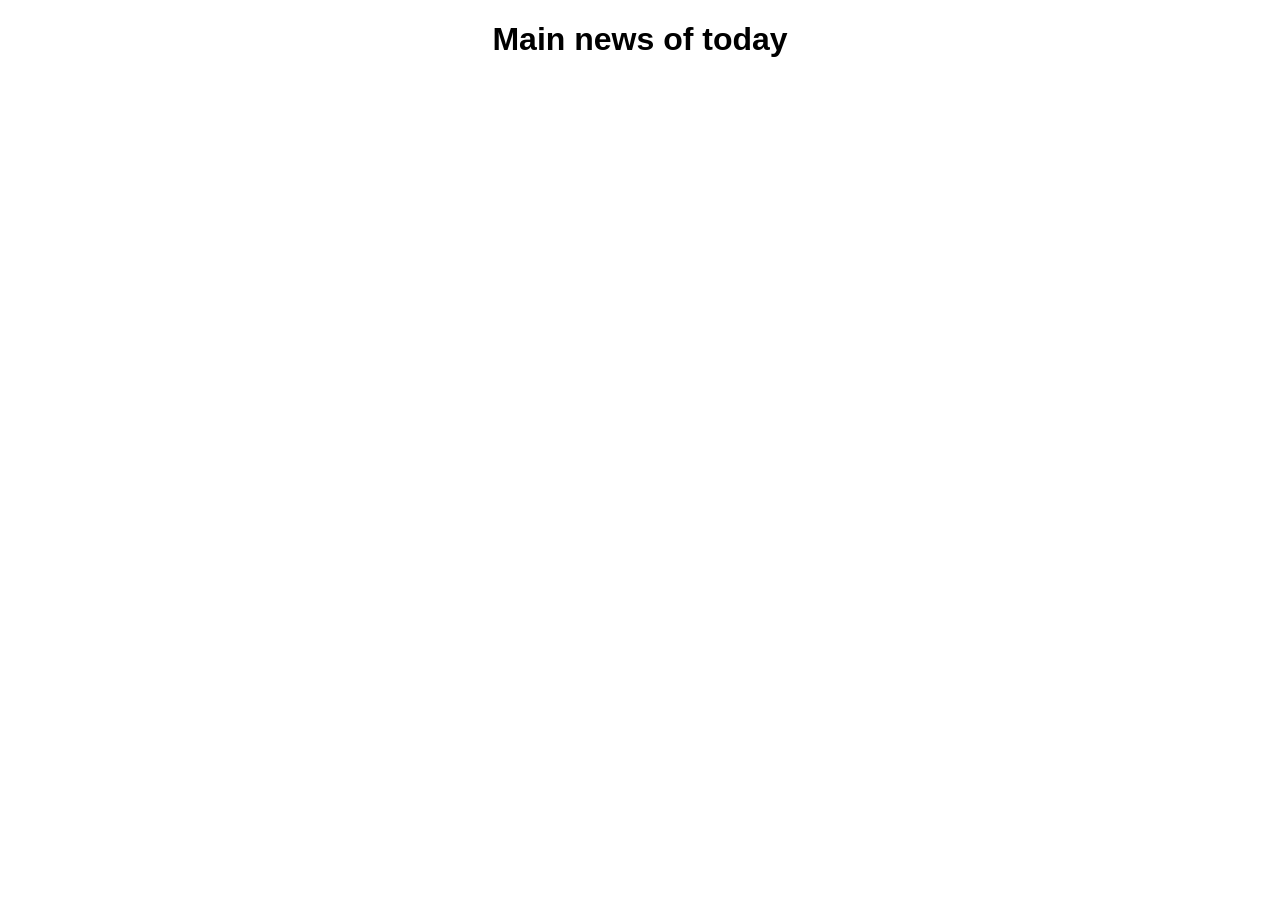
<file: SavchukIT/index.html>
<!doctype html>
<html lang="en">
<head>
    <meta charset="UTF-8">
    <meta name="viewport"
          content="width=device-width, user-scalable=no, initial-scale=1.0, maximum-scale=1.0, minimum-scale=1.0">
    <meta http-equiv="X-UA-Compatible" content="ie=edge">
    <link rel="stylesheet" href="./styles.css">

    <title>SavchukIT lessons</title>
</head>
<body>
    <h1 class="main-title">Main news of today</h1>
    <ul class="posts-list">
        <!--<li class="posts-list-item">
            <span class="post-index">1</span>
            <h4 class="post-title">Title</h4>
            <p class="post-text">Post text</p>
            <a href="#" class="post-link">Read more</a>
        </li>-->
    </ul>

<script src="./script.js"></script>
</body>
</html>
</file>
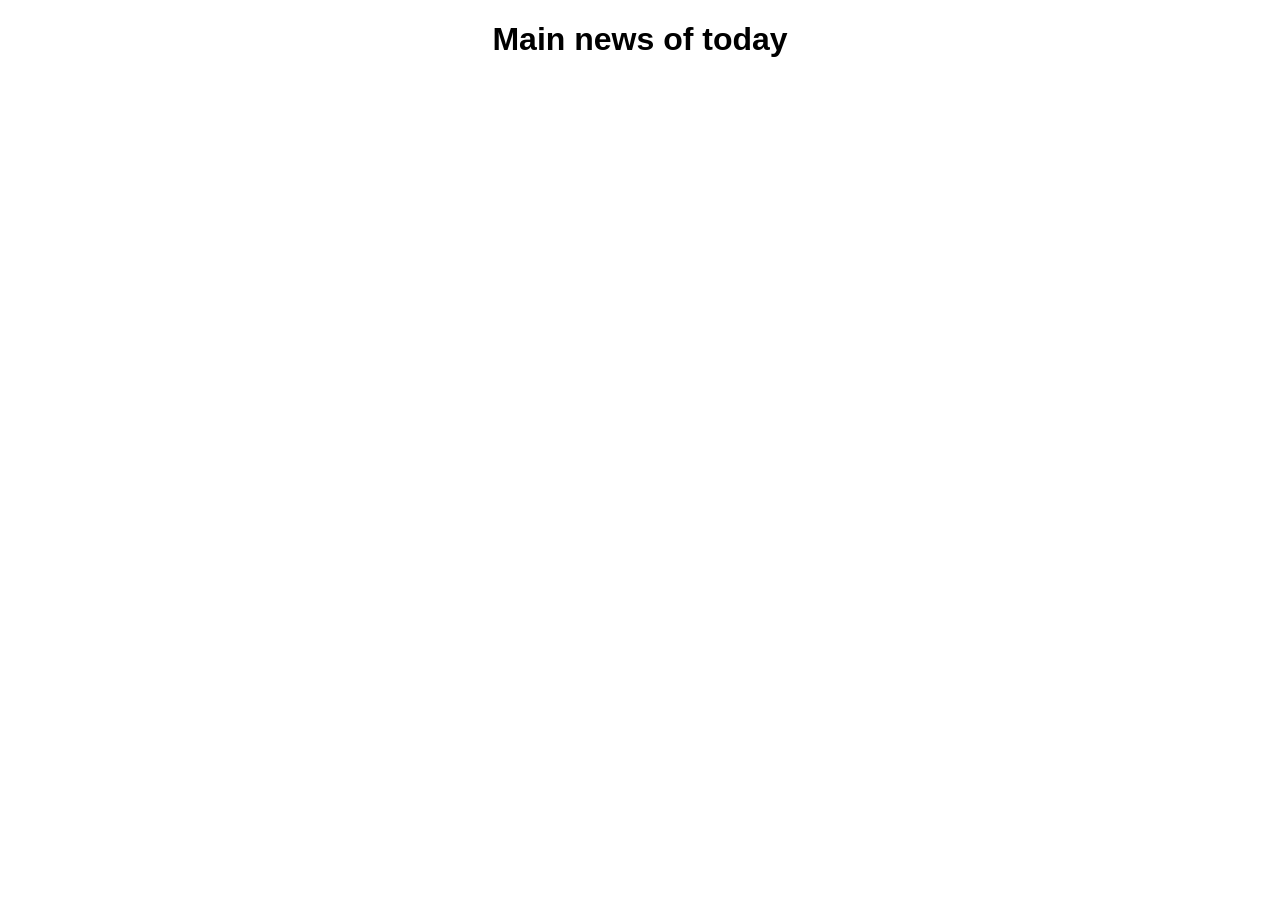
<file: SavchukIT/api-data-to-html/index.html>
<!doctype html>
<html lang="en">
<head>
    <meta charset="UTF-8">
    <meta name="viewport"
          content="width=device-width, user-scalable=no, initial-scale=1.0, maximum-scale=1.0, minimum-scale=1.0">
    <meta http-equiv="X-UA-Compatible" content="ie=edge">
    <link rel="stylesheet" href="styles.css">

    <title>SavchukIT lessons</title>
</head>
<body>
    <h1 class="main-title">Main news of today</h1>
    <ul class="posts-list">
        <!--<li class="posts-list-item">
            <span class="post-index">1</span>
            <h4 class="post-title">Title</h4>
            <p class="post-text">Post text</p>
            <a href="#" class="post-link">Read more</a>
        </li>-->
    </ul>

<script src="script.js"></script>
</body>
</html>
</file>
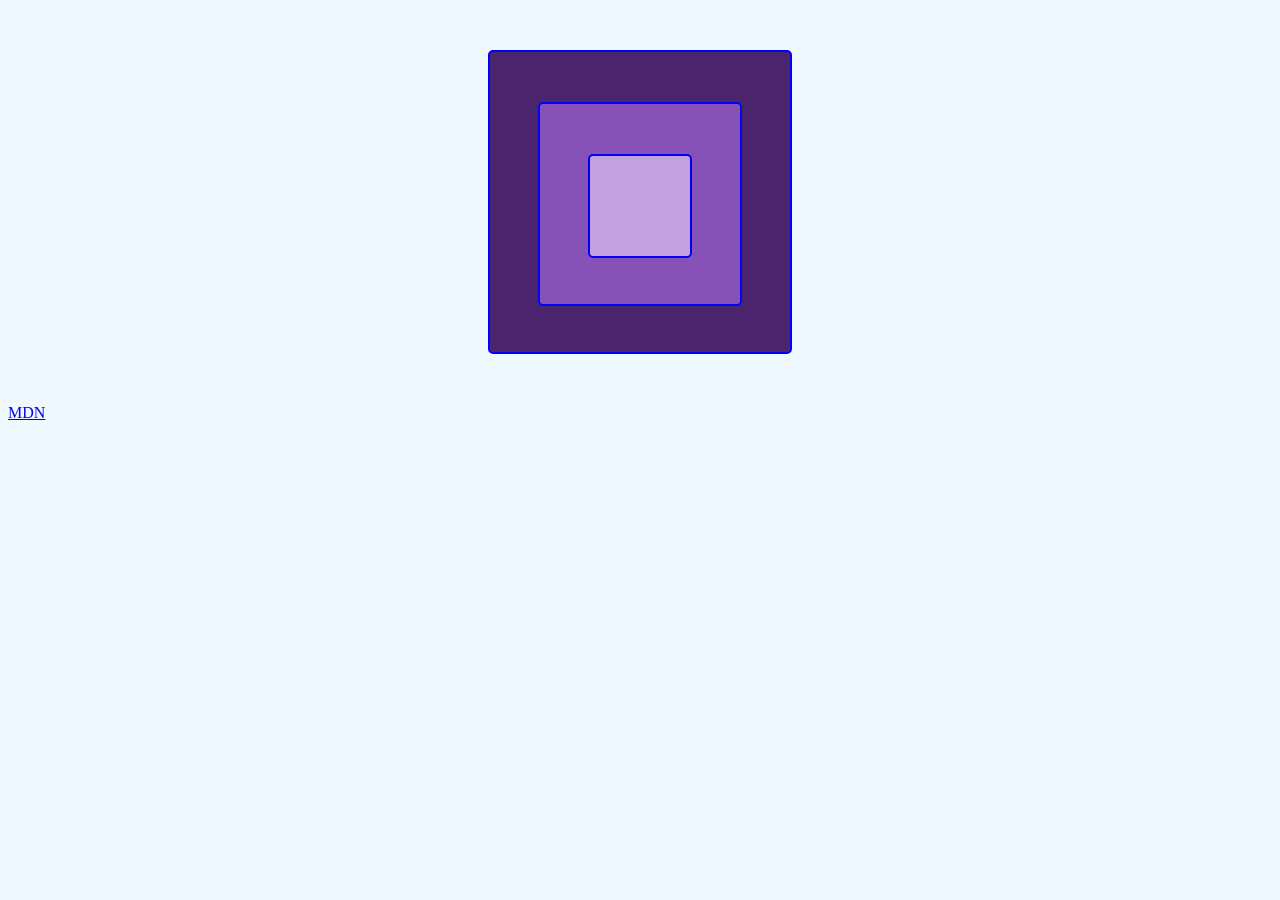
<file: squares.html>
<!doctype html>
<html lang="en">
<head>
    <meta charset="UTF-8">
    <meta name="viewport"
          content="width=device-width, user-scalable=no, initial-scale=1.0, maximum-scale=1.0, minimum-scale=1.0">
    <meta http-equiv="X-UA-Compatible" content="ie=edge">
    <title>Lesson JS-native with squares</title>
    <style>
        body {
            background-color: aliceblue;
        }

        #big {
            background-color: rgb(74, 36, 109);
            border: 2px solid blue;
            border-radius: 5px;
            margin: 50px auto;
            width: 300px;
            height: 300px;
        }

        #medium {
            background-color: rgb(134, 82, 184);
            border: 2px solid blue;
            border-radius: 5px;
            margin: 50px auto;
            width: 200px;
            height: 200px;
        }

        #small {
            background-color: rgb(193, 162, 223);
            border: 2px solid blue;
            border-radius: 5px;
            margin: 50px auto;
            width: 100px;
            height: 100px;
        }

        #img {
            width: 100px;
            height: 100px;
        }
    </style>
</head>
<body>
<div id="big">
    <div id="medium">
        <div id="small">
<!--            <div id="img"></div>-->
        </div>
    </div>
</div>
<a href="https://developer.mozilla.org/ru/docs/Web/JavaScript" id="anch">MDN</a>
<script src="squares.js"></script>
</body>
</html>
</file>
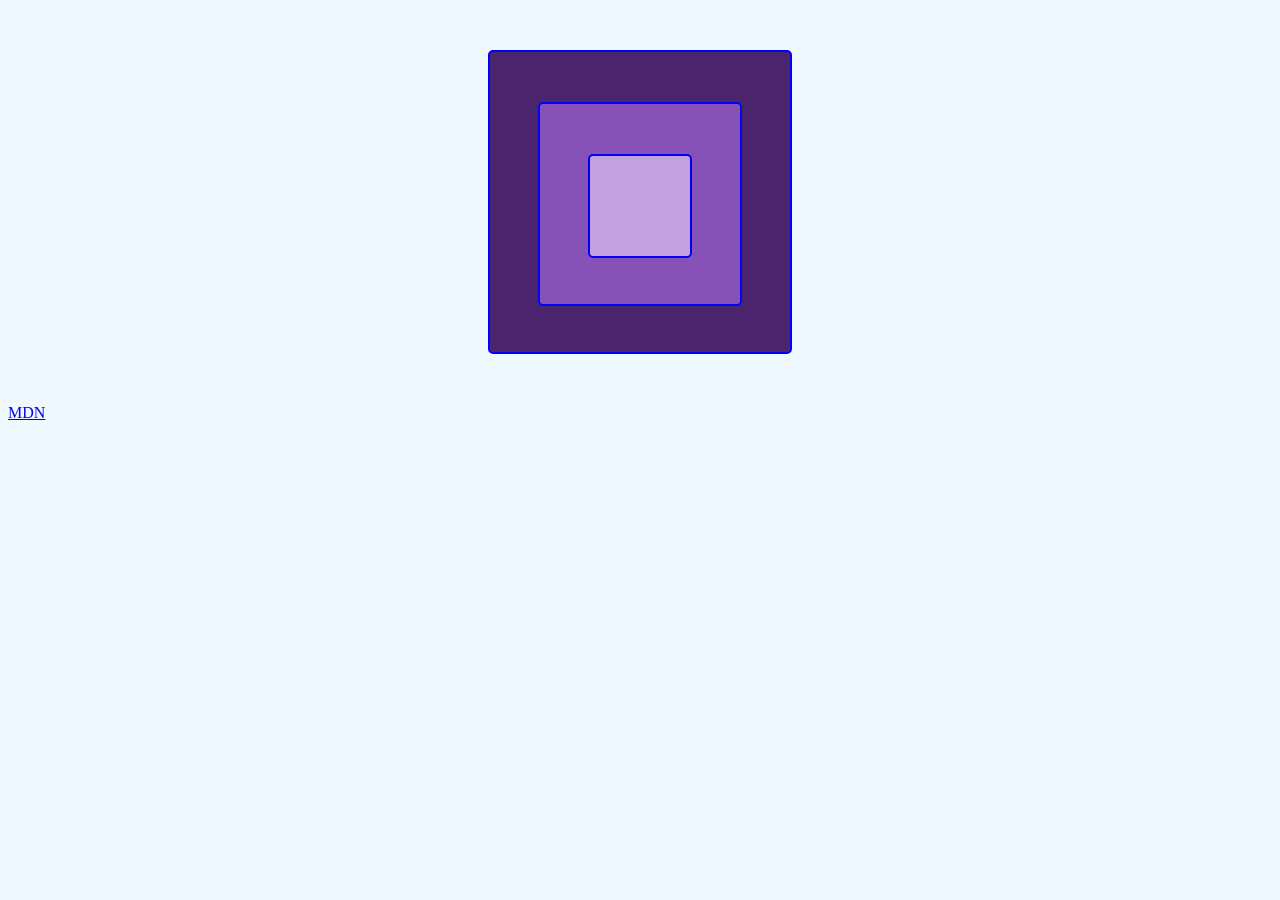
<file: js_2024_09/squares_for_js_03.html>
<!doctype html>
<html lang="en">
<head>
    <meta charset="UTF-8">
    <meta name="viewport"
          content="width=device-width, user-scalable=no, initial-scale=1.0, maximum-scale=1.0, minimum-scale=1.0">
    <meta http-equiv="X-UA-Compatible" content="ie=edge">
    <title>Lesson JS-native with squares</title>
    <style>
        body {
            background-color: aliceblue;
        }

        #big {
            background-color: rgb(74, 36, 109);
            border: 2px solid blue;
            border-radius: 5px;
            margin: 50px auto;
            width: 300px;
            height: 300px;
        }

        #medium {
            background-color: rgb(134, 82, 184);
            border: 2px solid blue;
            border-radius: 5px;
            margin: 50px auto;
            width: 200px;
            height: 200px;
        }

        #small {
            background-color: rgb(193, 162, 223);
            border: 2px solid blue;
            border-radius: 5px;
            margin: 50px auto;
            width: 100px;
            height: 100px;
        }

        #img {
            width: 100px;
            height: 100px;
        }
    </style>
</head>
<body>
<div id="big">
    <div id="medium">
        <div id="small">
<!--            <div id="img"></div>-->
        </div>
    </div>
</div>
<a href="https://developer.mozilla.org/ru/docs/Web/JavaScript" id="anch">MDN</a>
<script src="js_03.js"></script>
</body>
</html>
</file>
<file: SavchukIT/styles.css>
* {
    font-family: Verdana, Geneva, Tahoma, sans-serif;
}

ul {
    margin: 50px auto;
    width: 700px;
    list-style-type: none;
}

a {
    text-decoration: none;
    cursor: pointer;
}

.main-title {
    text-align: center;
}

.posts-list-item {
    position: relative;
    display: flex;
    flex-direction: column;
    justify-content: center;
    height: 100px;
    margin-bottom: 50px;
    padding: 20px 50px;
    border-radius: 10px;
    box-shadow: 2px 2px 2px 2px rgba(0, 0, 0, 0.2);
}

.post-index {
    position: absolute;
    top: -20px;
    left: -20px;
    display: flex;
    justify-content: center;
    align-items: center;
    width: 50px;
    height: 50px;
    border-radius: 100%;
    background-color: lightgreen;
}

.post-title {
    margin: 0;
}

.post-text {
    text-overflow: ellipsis;
    overflow: hidden;
    display: -webkit-box;
    -webkit-line-clamp: 2;
    -webkit-box-orient: vertical;
    white-space: normal;
}

.post-link {
    text-align: center;
    color: cornflowerblue;
}
</file>
<file: SavchukIT/api-data-to-html/styles.css>
* {
    font-family: Verdana, Geneva, Tahoma, sans-serif;
}

ul {
    margin: 50px auto;
    width: 700px;
    list-style-type: none;
}

a {
    text-decoration: none;
    cursor: pointer;
}

.main-title {
    text-align: center;
}

.posts-list-item {
    position: relative;
    display: flex;
    flex-direction: column;
    justify-content: center;
    height: 100px;
    margin-bottom: 50px;
    padding: 20px 50px;
    border-radius: 10px;
    box-shadow: 2px 2px 2px 2px rgba(0, 0, 0, 0.2);
}

.post-index {
    position: absolute;
    top: -20px;
    left: -20px;
    display: flex;
    justify-content: center;
    align-items: center;
    width: 50px;
    height: 50px;
    border-radius: 100%;
    background-color: lightgreen;
}

.post-title {
    margin: 0;
}

.post-text {
    text-overflow: ellipsis;
    overflow: hidden;
    display: -webkit-box;
    -webkit-line-clamp: 2;
    -webkit-box-orient: vertical;
    white-space: normal;
}

.post-link {
    text-align: center;
    color: cornflowerblue;
}
</file>
